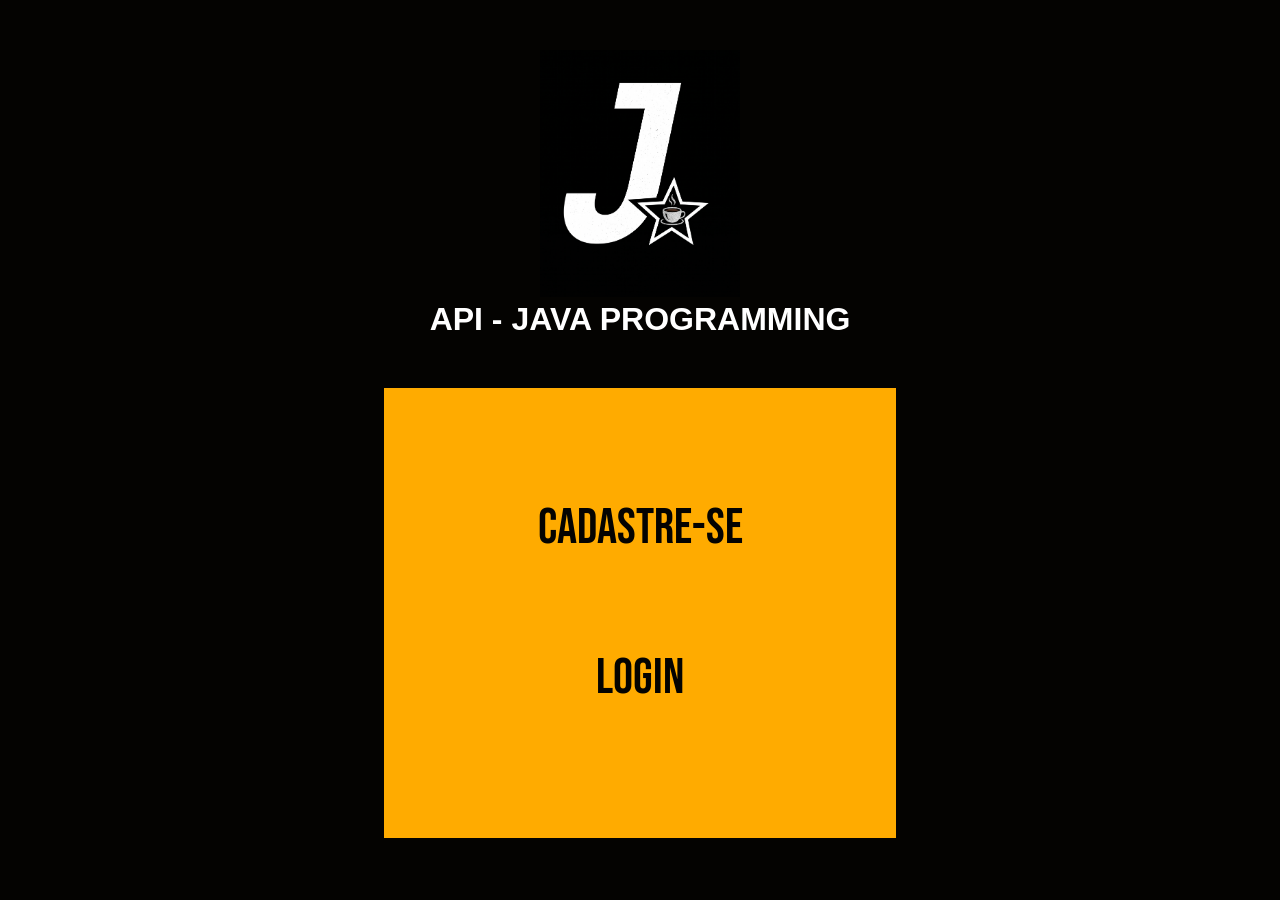
<file: CRUD-FRONT/index.html>
<!DOCTYPE html>
<html lang="pt-br">
<head>
    <meta charset="UTF-8">
    <meta name="viewport" content="width=device-width, initial-scale=1.0">
    <title>Inicio</title>
    <link rel="stylesheet" href="style.css">
    <link rel="icon" href="logodaminhapi.png" type="image/x-icon">
</head>

<body>
<div class="tudo">
<div class="logo">
    <img src="logodaminhapi.png" alt="Java Logo" width="200">
</div>

    <h1>API - JAVA PROGRAMMING</h1>

 <div id="escolha">
    <ul>
   <li><a href="cadastro.html">Cadastre-se</a></li>
    <li><a href="entrar.html">Login</a></li>



    </ul>

 </div>
</div>


</body>
</html>
</file>
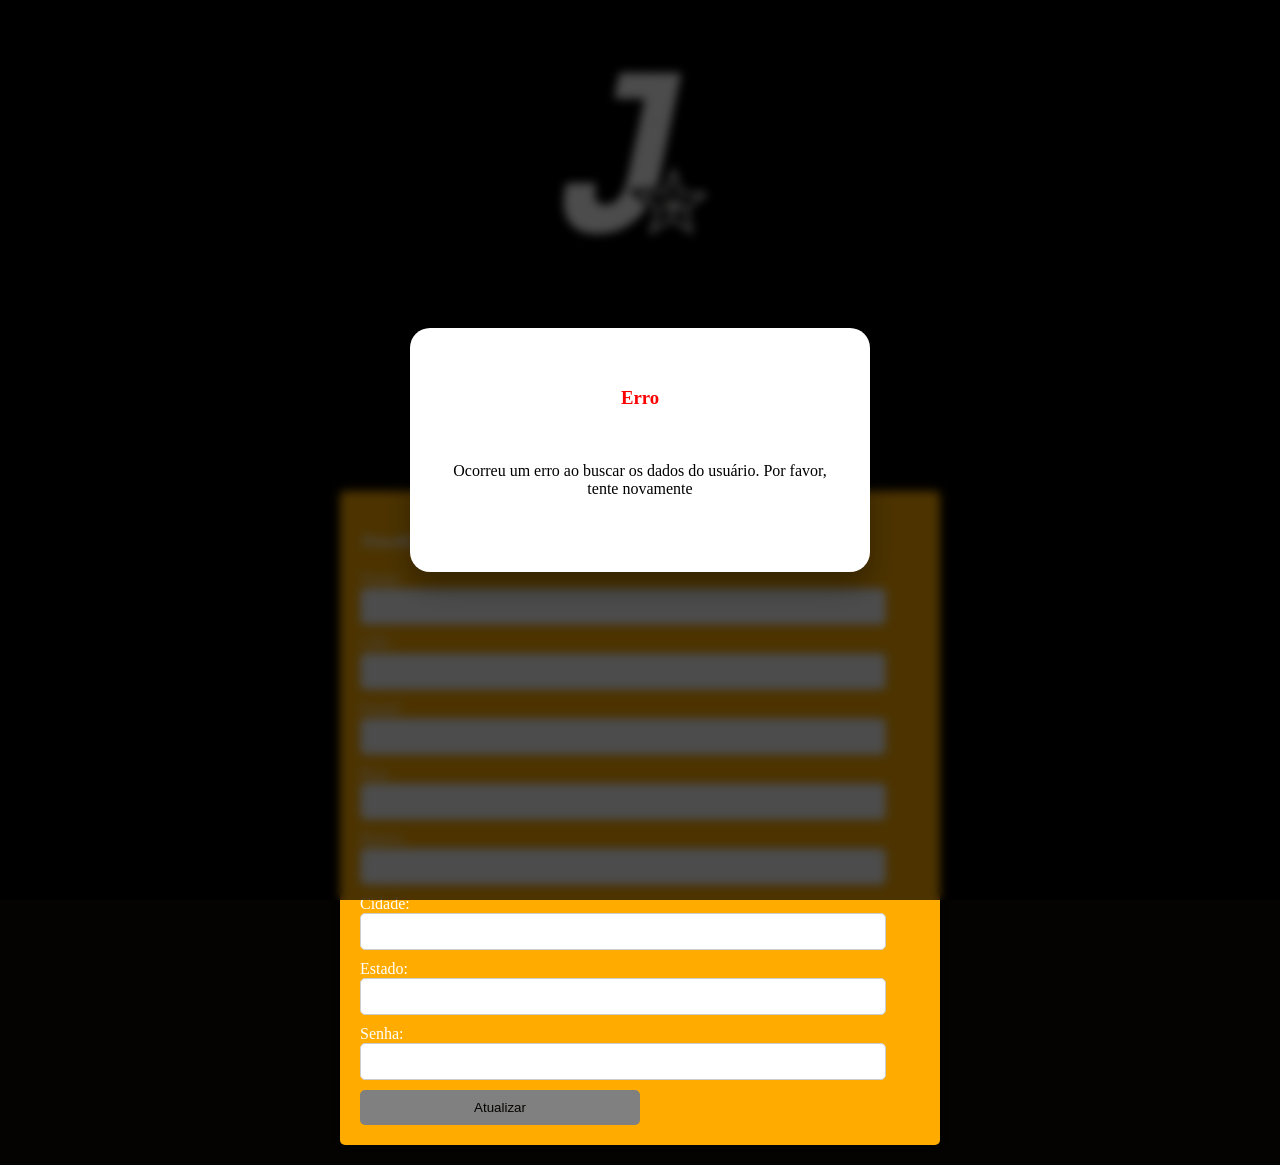
<file: CRUD-FRONT/atualizar.html>
<!DOCTYPE html>
<html lang="en">
<head>
    <meta charset="UTF-8">
    <meta name="viewport" content="width=device-width, initial-scale=1.0">
    <link rel="stylesheet" href="styleatualizar.css">
    <title>Atualizar Seus Dados</title>
</head>
<body>

<div class="logo">
    <img src="logodaminhapi.png" alt="Java Logo" width="200">
</div>
<div id="sobreposicao-tela">

<div id="cartao-informativo">
    <div id="sucesso">

<div id="error"></div></div></div></div>
    <div class="form-container">

   <h3>Atualizar Seus Dados</h3>
   <form action="" method="POST" id="update-form">
        <label for="nome">Nome:</label>
        <input type="text" id="nome" name="nome" required>
        <label for="cpf">CPF:</label>
        <input type="text" id="cpf" name="cpf" required>
        <label for="email">Email:</label>
        <input type="email" id="email" name="email" required>
        <label for="rua">Rua:</label>
        <input type="text" id="rua" name="rua" required>
        <label for="bairro">Bairro:</label>
        <input type="text" id="bairro" name="bairro" required>
        <label for="cidade">Cidade:</label> 
        <input type="text" id="cidade" name="cidade" required>
        <label for="estado">Estado:</label> 
        <input type="text" id="estado" name="estado" required>
        <label for="senha">Senha:</label>
        <input type="password" id="senha" name="senha">
  <button onclick="entrar(event)">Atualizar</button>
 <div id="modal-atualizar">
   <div id="caixa-alerta">
<!-- <button id="cancelar" onclick="fecharConfirmacao()"></button>
<button id="confirmar" type="submit" onclick="confirmarAtualizacao()"></button> -->
<div id="confirm">

</div> 
 
 </div>
  </div>




        <!-- <button onclick="return()" class="btn-certeza"></button> -->
   </form>
    </div>
    <script>
//TODO : Quando se muda os dados do usuario nn sei pq mas a senha muda no fetch nn peguei o motivo ainda.
function entrar(event) {
    event.preventDefault();
    const confirmBtn = document.getElementById("confirm");
    const modal=document.getElementById("modal-atualizar");
    const caixa=document.getElementById("caixa-alerta");
    const alertas=document.getElementById("botoes-alerta");
    const cancelar = document.getElementById("cancelar");
    const confirmar = document.getElementById("confirmar");

caixa.style.background="#fff";

caixa.style.padding="40px";
caixa.style.borderRadius="20px";
caixa.style.textAlign="center";
caixa.style.maxWidth="380px";
caixa.style.width="90%";
caixa.style.boxShadow= "0 15px 30px rgba(0,0,0,0.3)";
caixa.style.animation= "entradaSuave 0.1s cubic-bezier(0.68,-0.55,0.265,1.55) forwards";

//ctrl+shift+l - pega palavras ou coisas de mesmo nome ou atributo ou slaaaa

modal.style.position="fixed";
modal.style.top="0";
modal.style.left="0";
modal.style.width="100%";
modal.style.height="100%";
modal.style.background="rgba(0,0,0,0.7)";
modal.style.display="flex";
modal.style.justifyContent="center";
modal.style.alignItems="center";
modal.style.zIndex="9999";
modal.style.backdropFilter="blur(5px)";       



// Sim, Atualizar

// Cancelar

    // <h3 style="margin-bottom:15px;color:#333;">Atualizar Cadastro ?</h3>
    //    <p>Seus dados serão modificados permanetemente</p>
 confirmBtn.innerHTML=`<h3 id ="frase">Tem certeza que deseja Atualizar seus dados ?</h3><br><button id="confirmar" type="submit"  onclick="confirmarAtualizacao()">Confirmar atualização</button><br><button id="cancelar"  onclick="fecharConfirmacao(event)">Cancelar</button>`;
document.getElementById("frase").style.color="black";
document.getElementById("frase").style.fontWeight="bold";
 confirmBtn.style.background="";
         confirmBtn.style.color="white";
         confirmBtn.style.fontWeight="BOLD";
         confirmBtn.style.fontSize="18px";
         confirmBtn.style.borderRadius="10px";
         confirmBtn.style.cursor="pointer";
         confirmBtn.style.transition="background 0.3s ease, transform 0.3s ease";
         confirmBtn.style.padding="10px 20px";

}
function fecharConfirmacao(event){
    event.preventDefault();
const modal=document.getElementById("modal-atualizar");
modal.style.display="none";
}
async function confirmarAtualizacao(){
    //o botão já possui o type submit então ele dispara automaticamente a requisição ao fetch
    
    console.log("usuario confirmou");
    const modal =document.getElementById("modal-atualizar");
    if(modal){
        modal.style.display="none";
    }


    
}




        let usuarioIdLogado = null; // Variável para armazenar o ID do usuário logado
        let senhaAtual="";
  document.addEventListener('DOMContentLoaded', function() {
    const emailLogado = localStorage.getItem('emailUsuario') || localStorage.getItem('cpfUsuario');

    fetch('http://localhost:8083/usuarios/ ')
    .then(response => response.json())
    .then(data => {
 
  const usuarioLogado = data.find(usuario => usuario.email === emailLogado || usuario.cpf === emailLogado);

  if (usuarioLogado) {
    usuarioIdLogado = usuarioLogado.usuarioId || usuarioLogado.id; // Armazena o ID do usuário logado
    senhaAtual=usuarioLogado.senha;//senha do usuario será salva aqui esse usuario logado.senha vem armazenado como hash ou seja o usuario define uma senha o sistema armazena o HASH da senha dele : $2a$10$e8Z9K...nessa variavel.
    console.log('ID do usuário logado:', usuarioIdLogado); // Adicione este log para verificar o ID do usuário

    document.getElementById('nome').value = usuarioLogado.nome;
    document.getElementById('cpf').value = usuarioLogado.cpf;
    document.getElementById('email').value = usuarioLogado.email;
    document.getElementById('rua').value = usuarioLogado.Rua;
    document.getElementById('bairro').value = usuarioLogado.bairro;
    document.getElementById('cidade').value = usuarioLogado.cidade;
    document.getElementById('estado').value = usuarioLogado.Estado;


  }else{
    const erro = document.getElementById("error");
   const modal = document.getElementById("cartao-informativo");
   const caixa = document.getElementById("sobreposicao-tela");

    erro.innerHTML=`<h3>Erro </h3><br><p>Usuário não encontrado.Por favor,faça login novamente :</p> <br> <button id="tentativa" onclick="window.location.href='cadastro.html'">Cadastre</button>`;
    

const con = document.getElementById("tentativa");
 document.querySelector("h3").style.color="red";
 document.querySelector('p').style.color="black";

modal.style.background="#fff";
        modal.style.padding="40px";
        modal.style.borderRadius= "20px";
        modal.style.textAlign= "center";
        modal.style.maxWidth= "380px";
        modal.style.width= "90%";
        modal.style.boxShadow= "0 15px 30px rgba(0,0,0,0.3)";
        modal.style.animation= "entradaSuave 0.4s cubic-bezier(0.68,-0.55,0.265,1.55) forwards";
     
caixa.style.position="fixed";
caixa.style.top="0";
caixa.style.left="0";
caixa.style.width="100%";
caixa.style.height="100%";
caixa.style.background="rgba(0,0,0,0.7)";
caixa.style.display="flex";
caixa.style.justifyContent="center";
caixa.style.alignItems="center";
caixa.style.zIndex="9999";
caixa.style.backdropFilter="blur(5px)";        

con.style.background="blue";
con.style.color="white";
con.style.fontWeight="BOLD";
con.style.fontSize="18px";
con.style.borderRadius="10px";
con.style.cursor="pointer";
con.style.transition="background 0.3s ease, transform 0.3s ease";
con.style.padding="10px 20px";


    // alert('Usuário não encontrado. Por favor, faça login novamente.');
    // window.location.href = 'entrar.html'; // Redireciona para a página de login
  }
    })
    .catch(error => {
        console.error('Erro ao buscar os dados do usuário:', error);
const erro = document.getElementById("error");
   const modal = document.getElementById("cartao-informativo");
   const caixa = document.getElementById("sobreposicao-tela");

    erro.innerHTML=`<h3>Erro </h3><br><p>Ocorreu um erro ao buscar os dados do usuário. Por favor, tente novamente</p> <br> `;
    

const con = document.getElementById("tentativa");
 document.querySelector("h3").style.color="red";
 document.querySelector('p').style.color="black";

modal.style.background="#fff";
        modal.style.padding="40px";
        modal.style.borderRadius= "20px";
        modal.style.textAlign= "center";
        modal.style.maxWidth= "380px";
        modal.style.width= "90%";
        modal.style.boxShadow= "0 15px 30px rgba(0,0,0,0.3)";
        modal.style.animation= "entradaSuave 0.4s cubic-bezier(0.68,-0.55,0.265,1.55) forwards";
     
caixa.style.position="fixed";
caixa.style.top="0";
caixa.style.left="0";
caixa.style.width="100%";
caixa.style.height="100%";
caixa.style.background="rgba(0,0,0,0.7)";
caixa.style.display="flex";
caixa.style.justifyContent="center";
caixa.style.alignItems="center";
caixa.style.zIndex="9999";
caixa.style.backdropFilter="blur(5px)";        

con.style.background="blue";
con.style.color="white";
con.style.fontWeight="BOLD";
con.style.fontSize="18px";
con.style.borderRadius="10px";
con.style.cursor="pointer";
con.style.transition="background 0.3s ease, transform 0.3s ease";
con.style.padding="10px 20px";


        // alert('Ocorreu um erro ao buscar os dados do usuário. Por favor, tente novamente.');
  

    });
})
    document.getElementById('update-form').addEventListener('submit', function(event) {
        event.preventDefault(); // Evita o envio padrão do formulário

        const usuarioId = usuarioIdLogado; // Use o ID do usuário logado
        const nome = document.getElementById('nome').value;
        const cpf = document.getElementById('cpf').value;
        const email = document.getElementById('email').value;
        const rua = document.getElementById('rua').value;
        const bairro = document.getElementById('bairro').value;
        const cidade = document.getElementById('cidade').value;
        const estado = document.getElementById('estado').value;
        
//REGRA PARA VERIFICAR SE O CAMPO SENHA FOI DIGITADO OU SE O USUARIO MANTEVE O MEMSO :
const senhaInput=document.getElementById("senha").value.trim();

const dadosAtualizados={

nome:nome,
cpf:cpf,
email:email,
Rua:rua,
bairro:bairro,
cidade:cidade,
Estado:estado


};


//esse if só se torna true se o usuario digitar algo , se ele digitar algo adiciona-se ao objeto dadosAtualizados a nova propriedade senhaInput senão envia a senha que estava mesmo, no javascript podemos criar propriedades dinamicas

if(senhaInput !==""){
    dadosAtualizados.senha=senhaInput;
}


//Para provar que a senha é criada apenas se a senhaInput estiver com dados, ai está um for in... que será gerado no console , se a senha nn mudar a propriedade senha nn aparece , agora se o usuario mudar a senha , a propriedade senha aparece :)
for(var dados in dadosAtualizados){
    console.log(dados)
}

        fetch(`http://localhost:8083/usuarios/${usuarioId}`, {
   method: 'PUT',
   headers: {
       'Content-Type': 'application/json'
   },
   body: JSON.stringify(dadosAtualizados)
        })
        .then(response => {



   if (response.ok) {
localStorage.setItem('emailUsuario',email);
localStorage.setItem('nomeUsuario',nome);
localStorage.setItem('cpfUsuario',cpf);

const nomeUsuario = localStorage.getItem('nomeUsuario');
const usuarioId = localStorage.getItem('usuarioId');
const sucesso = document.getElementById("sucesso");
   const modal = document.getElementById("cartao-informativo");
   const caixa = document.getElementById("sobreposicao-tela");
   const confirmBtn = document.getElementById("confirm");
   

    sucesso.innerHTML=`<span id="certo">✔</span><br><p>Dados atualizados com sucesso!</p> <br> <button id="btns" onclick="window.location.href='minhaconta.html'">Entrar</button>`;
    

const con = document.getElementById("sucesso");
 document.querySelector("h3").style.color="red";
 document.querySelector('p').style.color="black";

modal.style.background="#fff";
        modal.style.padding="40px";
        modal.style.borderRadius= "20px";
        modal.style.textAlign= "center";
        modal.style.maxWidth= "380px";
        modal.style.width= "90%";
        modal.style.boxShadow= "0 15px 30px rgba(0,0,0,0.3)";
        modal.style.animation= "entradaSuave 0.4s cubic-bezier(0.68,-0.55,0.265,1.55) forwards";
     
caixa.style.position="fixed";
caixa.style.top="0";
caixa.style.left="0";
caixa.style.width="100%";
caixa.style.height="100%";
caixa.style.background="rgba(0,0,0,0.7)";
caixa.style.display="flex";
caixa.style.justifyContent="center";
caixa.style.alignItems="center";
caixa.style.zIndex="9999";
caixa.style.backdropFilter="blur(5px)";        
   
con.style.color="white";
con.style.fontWeight="BOLD";
con.style.fontSize="18px";
con.style.borderRadius="10px";
con.style.cursor="pointer";
con.style.transition="background 0.3s ease, transform 0.3s ease";
con.style.padding="10px 20px";





       // alert('Dados atualizados com sucesso!');
       // window.location.href = 'minhaconta.html'; // Redireciona para a página de conta após atualização
   } else {
       return response.text().then(text => { throw new Error(text) });
   }
        })
        .catch(error => {
   console.error('Erro ao atualizar os dados:', error);

       const erro = document.getElementById("error");
   const modal = document.getElementById("cartao-informativo");
   const caixa = document.getElementById("sobreposicao-tela");

    erro.innerHTML1=`<h3>Erro </h3><br><p>Erro ao realizar a atualização. Por favor tente novamente</p> <br> <button id="tentativa" onclick="window.location.href='atualizar.html'">Tentar novamente</button>`;
    

const con = document.getElementById("tentativa");


modal.style.background="#fff";
        modal.style.padding="40px";
        modal.style.borderRadius= "20px";
        modal.style.textAlign= "center";
        modal.style.maxWidth= "380px";
        modal.style.width= "90%";
        modal.style.boxShadow= "0 15px 30px rgba(0,0,0,0.3)";
        modal.style.animation= "entradaSuave 0.4s cubic-bezier(0.68,-0.55,0.265,1.55) forwards";
     
caixa.style.position="fixed";
caixa.style.top="0";
caixa.style.left="0";
caixa.style.width="100%";
caixa.style.height="100%";
caixa.style.background="rgba(0,0,0,0.7)";
caixa.style.display="flex";
caixa.style.justifyContent="center";
caixa.style.alignItems="center";
caixa.style.zIndex="9999";
caixa.style.backdropFilter="blur(5px)";        

con.style.background="blue";
con.style.color="white";
con.style.fontWeight="BOLD";
con.style.fontSize="18px";
con.style.borderRadius="10px";
con.style.cursor="pointer";
con.style.transition="background 0.3s ease, transform 0.3s ease";
con.style.padding="10px 20px";












   // alert('Ocorreu um erro ao atualizar os dados. Por favor, tente novamente.');
    });
    });




    </script>
</body>
</html>
</file>
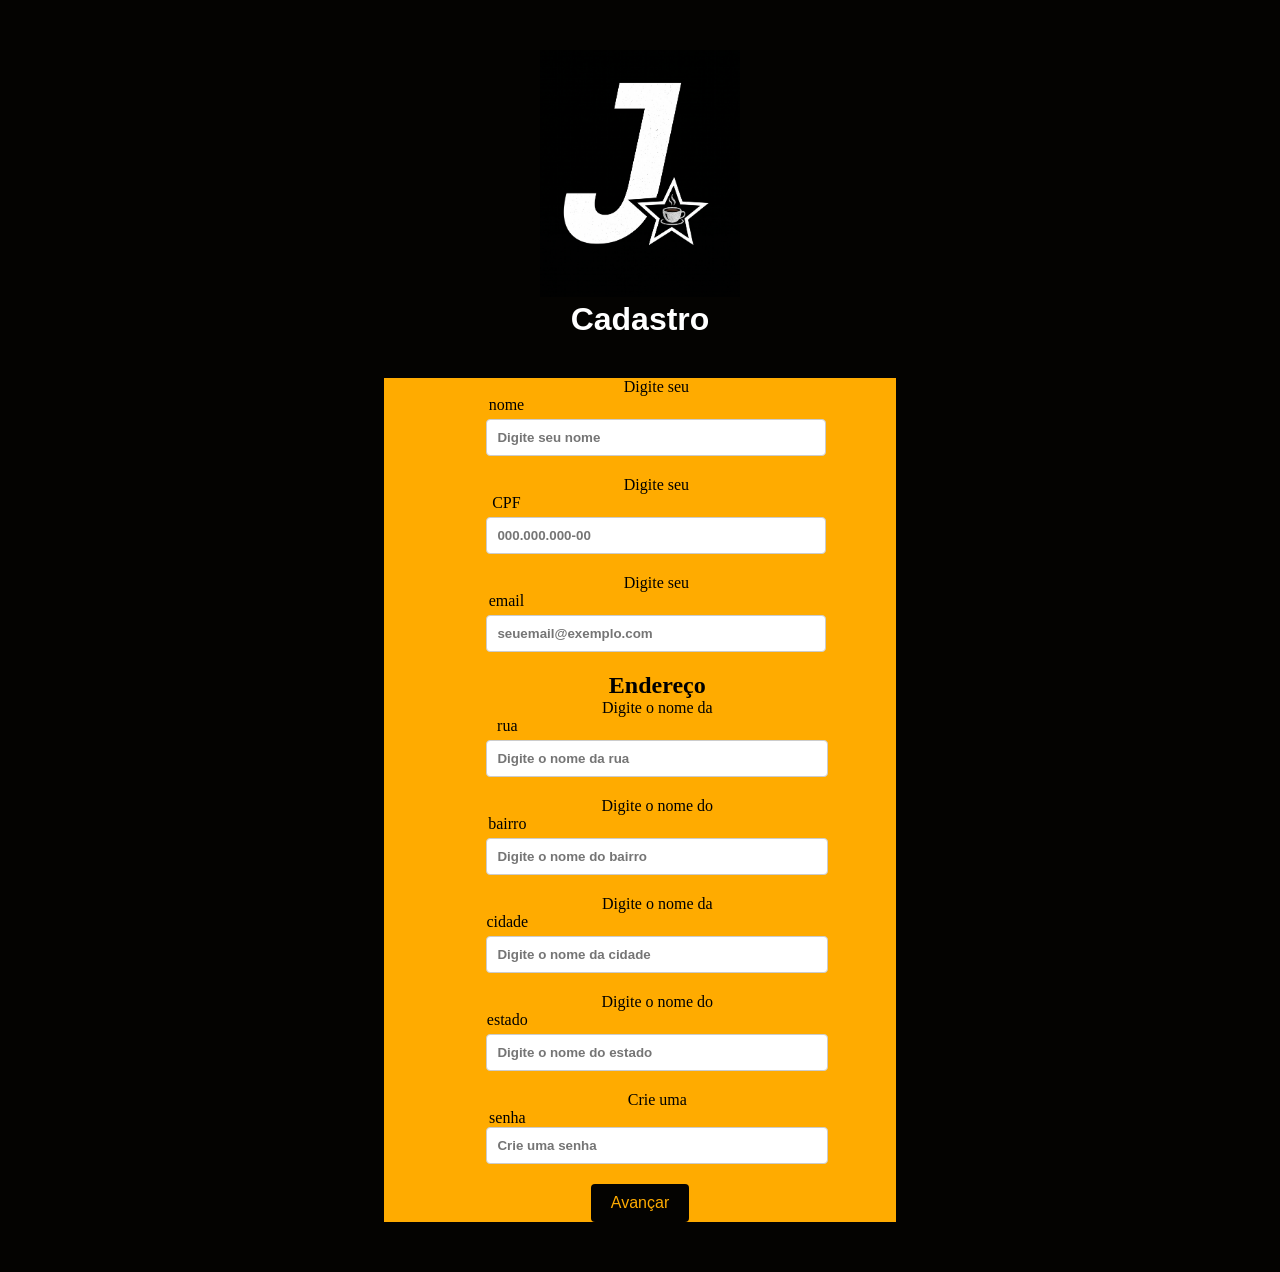
<file: CRUD-FRONT/cadastro.html>
<!DOCTYPE html>
<html lang="pt-br">
<head>
    <meta charset="UTF-8">
    <meta name="viewport" content="width=device-width, initial-scale=1.0">
    <title>API JAVA PROGRAMMING</title>
    <link rel="stylesheet" href="style.css">
    
</head>
<body>
    <div class="logo">
    <img src="logodaminhapi.png" alt="Java Logo" width="200">
    <h1>Cadastro</h1>
</div>

     <div class="form">

    <form action = 'http://localhost:8083/usuarios/salvar' method = 'POST' id="form">
        <div class = inputs>
        <div classs="form-group1">
        <label for="user">Digite seu nome</label>
        <input type="text" id="user" name="nome" placeholder="Digite seu nome" required>
        
        <label for ="cpf">Digite seu CPF</label>
        <input type="text" id="cpf" name="cpf" placeholder="000.000.000-00" required>
        
        <label for="email">Digite seu email</label>
        <input type="email" id="email" name="email" placeholder="seuemail@exemplo.com" required>
        </div>


        <div class="form-group">
        <h2>Endereço</h2>
        
        <label for="rua">Digite o nome da rua</label>
        <input type="text" id="rua" name="Rua" placeholder="Digite o nome da rua" required>

       

        <label for="bairro">Digite o nome do bairro</label>
        <input type="text" id="bairro" name="bairro" placeholder="Digite o nome do bairro" required>

        <label for="cidade">Digite o nome da cidade</label>
        <input type="text" id="cidade" name="cidade" placeholder="Digite o nome da cidade"   required>

        <label for="estado">Digite o nome do estado </label>
        <input type="text" id="estado" name="Estado" placeholder="Digite o nome do estado" required>
        
       <label for ="senha">Crie uma senha</label>
       <input type="password" id="senha" name="senha" placeholder="Crie uma senha" required>
    
    </div>
        </div>
        <button id="btn"  type="submit">Avançar</button>
    </form>
     </div>
<div id="sobreposicao-tela">
    <div id="cartao-informativo">
 <div id="saida"><!-- TODO : gostaria muito que a mensagem de alerta viesse para cá de forma bem melhor vamos tentar fazer algo....        --></div>  
    </div>
</div>


<script src="index.js">

</script>


</body>
</html>
</file>
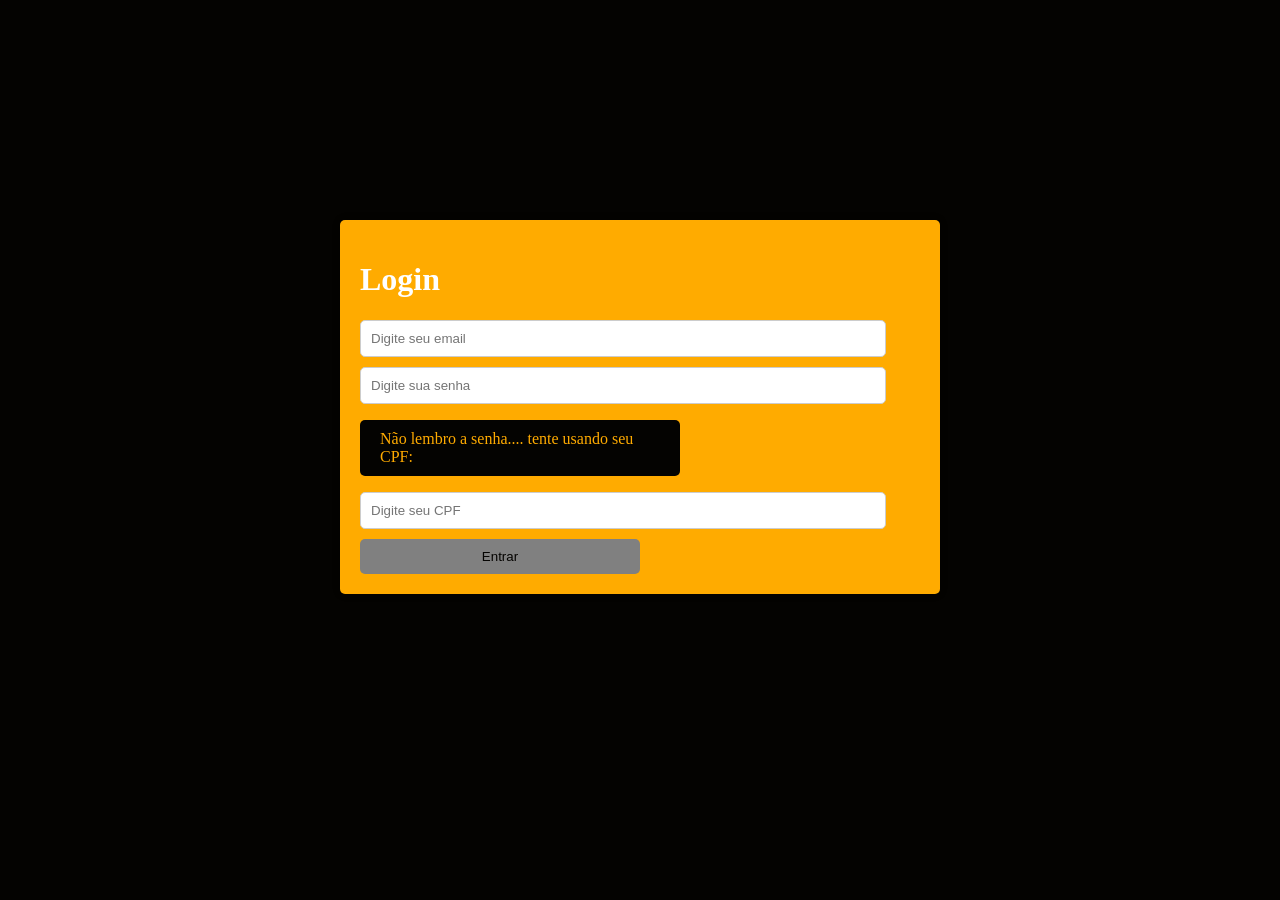
<file: CRUD-FRONT/entrar.html>
<!DOCTYPE html>
<html lang="en">
<head>
    <meta charset="UTF-8">
    <meta name="viewport" content="width=device-width, initial-scale=1.0">
    <link rel="stylesheet" href="styleentrar.css">
    <title>Entre com sua conta</title>
</head>
<body>
    <div id="sobreposicao-tela">

<div id="cartao-informativo">

<div id="result"></div>
</div>
</div>
<div class="form">

<form id="login-form" >
    <h1>Login</h1>
    <input type="text" id="email" name="email" placeholder="Digite seu email" >
    <input type="password" id="senha" name="senha" placeholder="Digite sua senha" required>
    <p>Não lembro a senha.... tente usando seu CPF:</p>
    <input type="text" id="cpf" name="cpf" placeholder="Digite seu CPF" >
    <button id="entrar-btn" type="submit">Entrar</button>
</form>



</div>

<script>
    // Adicione aqui qualquer código JavaScript necessário para validação ou manipulação do formulário
  const form = document.getElementById('login-form');
  form.addEventListener('submit', async(event) => {
   event.preventDefault(); // Evita o envio padrão do formulário

   const email = document.getElementById('email').value.trim();
   const senha = document.getElementById('senha').value.trim();
   const cpf = document.getElementById('cpf').value.trim();


   if(!email && !cpf) {
    const msg = document.getElementById("result");
const cartaoinformativo = document.getElementById("cartao-informativo");
   const sobreposicaotela = document.getElementById("sobreposicao-tela");
    // alert('Por favor, preencha  o email ou Cpf para continuar.');

    msg.innerHTML = `<span id = "error"> &#1006;   </span><br> <p>Por favor, preencha  o email ou Cpf para continuar.</p> <br> <button id="btns" onclick="fecharModal()">OK</button> `;


    cartaoinformativo.style.background="#fff";
        cartaoinformativo.style.padding="40px";
        cartaoinformativo.style.borderRadius= "20px";
        cartaoinformativo.style.textAlign= "center";
        cartaoinformativo.style.maxWidth= "380px";
        cartaoinformativo.style.width= "90%";
        cartaoinformativo.style.boxShadow= "0 15px 30px rgba(0,0,0,0.3)";
        cartaoinformativo.style.animation= "entradaSuave 0.4s cubic-bezier(0.68,-0.55,0.265,1.55) forwards";
     
         sobreposicaotela.style.position="fixed";
         sobreposicaotela.style.top="0";
         sobreposicaotela.style.left="0";
         sobreposicaotela.style.width="100%";
         sobreposicaotela.style.height="100%";
         sobreposicaotela.style.background="rgba(0,0,0,0.7)";
         sobreposicaotela.style.display="flex";
         sobreposicaotela.style.justifyContent="center";
         sobreposicaotela.style.alignItems="center";
         sobreposicaotela.style.zIndex="9999";
         sobreposicaotela.style.backdropFilter="blur(5px)";                              

    return;
   }
   if(!senha) {
    // alert('Por favor, preencha a senha para continuar.');
    const msg = document.getElementById("result");
const cartaoinformativo = document.getElementById("cartao-informativo");
   const sobreposicaotela = document.getElementById("sobreposicao-tela");



    msg.innerHTML = `<span id = "error"> &#1006;   </span><br> <p>Por favor, preencha a senha para continuar.</p> <br> <button id="btns" onclick="fecharModal()">OK</button> `;

 cartaoinformativo.style.background="#fff";
        cartaoinformativo.style.padding="40px";
        cartaoinformativo.style.borderRadius= "20px";
        cartaoinformativo.style.textAlign= "center";
        cartaoinformativo.style.maxWidth= "380px";
        cartaoinformativo.style.width= "90%";
        cartaoinformativo.style.boxShadow= "0 15px 30px rgba(0,0,0,0.3)";
        cartaoinformativo.style.animation= "entradaSuave 0.4s cubic-bezier(0.68,-0.55,0.265,1.55) forwards";
     
         sobreposicaotela.style.position="fixed";
         sobreposicaotela.style.top="0";
         sobreposicaotela.style.left="0";
         sobreposicaotela.style.width="100%";
         sobreposicaotela.style.height="100%";
         sobreposicaotela.style.background="rgba(0,0,0,0.7)";
         sobreposicaotela.style.display="flex";
         sobreposicaotela.style.justifyContent="center";
         sobreposicaotela.style.alignItems="center";
         sobreposicaotela.style.zIndex="9999";
         sobreposicaotela.style.backdropFilter="blur(5px)";                              



    return;
   }
   const identificador = email || cpf; // Usa email se estiver preenchido, caso contrário usa CPF

   const dadosLogin = {
    
    senha: senha
   };

   if(email){
    dadosLogin.email=email;
   }else if(cpf){
    dadosLogin.cpf=cpf;
   }
    try{
        const response = await fetch('http://localhost:8083/usuarios/login', {
            method: 'POST',
            headers: {
                'Content-Type': 'application/json'
            },
            body: JSON.stringify(dadosLogin)
        });
        if(response.ok) {
const msg = document.getElementById("result");
const cartaoinformativo = document.getElementById("cartao-informativo");
   const sobreposicaotela = document.getElementById("sobreposicao-tela");



            const usuario = await response.json();
            console.log('Login bem-sucedido:', usuario);
            // Redirecionar para a página de sucesso ou dashboard
         localStorage.setItem('usuarioLogado', 'true'); // Armazena os dados do usuário no localStorage
         localStorage.setItem('nomeUsuario', usuario.nome); // Armazena o nome do usuário no localStorage
         localStorage.setItem('emailUsuario', usuario.email); // Armazena o email do usuário no localStorage
         localStorage.setItem('CpfUsuario',usuario.cpf);
                
           msg.innerHTML = `<span id="certo">✔</span><br><h3>Login efetuado com sucesso!</h3> <br> <button id="btns" onclick="window.location.href='minhaconta.html'">Entrar</button>`;
document.querySelector("h3").style.color="red";



cartaoinformativo.style.background="#fff";
        cartaoinformativo.style.padding="40px";
        cartaoinformativo.style.borderRadius= "20px";
        cartaoinformativo.style.textAlign= "center";
        cartaoinformativo.style.maxWidth= "380px";
        cartaoinformativo.style.width= "90%";
        cartaoinformativo.style.boxShadow= "0 15px 30px rgba(0,0,0,0.3)";
        cartaoinformativo.style.animation= "entradaSuave 0.4s cubic-bezier(0.68,-0.55,0.265,1.55) forwards";
     
         sobreposicaotela.style.position="fixed";
         sobreposicaotela.style.top="0";
         sobreposicaotela.style.left="0";
         sobreposicaotela.style.width="100%";
         sobreposicaotela.style.height="100%";
         sobreposicaotela.style.background="rgba(0,0,0,0.7)";
         sobreposicaotela.style.display="flex";
         sobreposicaotela.style.justifyContent="center";
         sobreposicaotela.style.alignItems="center";
         sobreposicaotela.style.zIndex="9999";
         sobreposicaotela.style.backdropFilter="blur(5px)";                                                     
         
        //  msg.style.background="blue";
        //  msg.style.color="white";
        //  msg.style.fontWeight="BOLD";
        //  msg.style.fontSize="18px";
        //  msg.style.borderRadius="10px";
        //  msg.style.cursor="pointer";
        //  msg.style.transition="background 0.3s ease, transform 0.3s ease";
        //  msg.style.padding="10px 20px";

//ctrl +shift+l -> seleciona palavras de mesma correspondecia rapidamente

            // window.location.href = 'minhaconta.html'; // Redireciona para a página de listagem de usuários
        } else {
const msg = document.getElementById("result");
const cartaoinformativo = document.getElementById("cartao-informativo");
   const sobreposicaotela = document.getElementById("sobreposicao-tela");


            const errorText = await response.text();
            console.error('Erro no login:', errorText);
            // alert('Falha no login: ' + (errorText || 'Verifique suas credenciais.'));
msg.innerHTML = `<span id = "error"> &#1006;   </span><br> <p>Falha no login: ${errorText || 'Verifique suas credenciais.'}</p> <br> <button id="btns" onclick="fecharModal()">OK</button>`;           



cartaoinformativo.style.background="#fff";
        cartaoinformativo.style.padding="40px";
        cartaoinformativo.style.borderRadius= "20px";
        cartaoinformativo.style.textAlign= "center";
        cartaoinformativo.style.maxWidth= "380px";
        cartaoinformativo.style.width= "90%";
        cartaoinformativo.style.boxShadow= "0 15px 30px rgba(0,0,0,0.3)";
        cartaoinformativo.style.animation= "entradaSuave 0.4s cubic-bezier(0.68,-0.55,0.265,1.55) forwards";
     
         sobreposicaotela.style.position="fixed";
         sobreposicaotela.style.top="0";
         sobreposicaotela.style.left="0";
         sobreposicaotela.style.width="100%";
         sobreposicaotela.style.height="100%";
         sobreposicaotela.style.background="rgba(0,0,0,0.7)";
         sobreposicaotela.style.display="flex";
         sobreposicaotela.style.justifyContent="center";
         sobreposicaotela.style.alignItems="center";
         sobreposicaotela.style.zIndex="9999";
         sobreposicaotela.style.backdropFilter="blur(5px)";  


        }
    }
    
  
    catch(error) {
const msg = document.getElementById("result");
const cartaoinformativo = document.getElementById("cartao-informativo");
   const sobreposicaotela = document.getElementById("sobreposicao-tela");


        console.error('Erro na requisição:', error);
        // alert('Ocorreu um erro ao tentar fazer login. Tente novamente mais tarde.');

        msg.innerHTML = `<span id = "error"> &#1006;   </span><br> <p>Ocorreu um erro ao tentar fazer login. Tente novamente mais tarde.</p> <br> <button id="btns" onclick="fecharModal()">OK</button> `;


cartaoinformativo.style.background="#fff";
        cartaoinformativo.style.padding="40px";
        cartaoinformativo.style.borderRadius= "20px";
        cartaoinformativo.style.textAlign= "center";
        cartaoinformativo.style.maxWidth= "380px";
        cartaoinformativo.style.width= "90%";
        cartaoinformativo.style.boxShadow= "0 15px 30px rgba(0,0,0,0.3)";
        cartaoinformativo.style.animation= "entradaSuave 0.4s cubic-bezier(0.68,-0.55,0.265,1.55) forwards";
     
         sobreposicaotela.style.position="fixed";
         sobreposicaotela.style.top="0";
         sobreposicaotela.style.left="0";
         sobreposicaotela.style.width="100%";
         sobreposicaotela.style.height="100%";
         sobreposicaotela.style.background="rgba(0,0,0,0.7)";
         sobreposicaotela.style.display="flex";
         sobreposicaotela.style.justifyContent="center";
         sobreposicaotela.style.alignItems="center";
         sobreposicaotela.style.zIndex="9999";
         sobreposicaotela.style.backdropFilter="blur(5px)";  


    }
});

function fecharModal() {
      const sobreposicaotela = document.getElementById("sobreposicao-tela");
        sobreposicaotela.style.display = "none";
    }



</script>
</body>
</html>
</file>
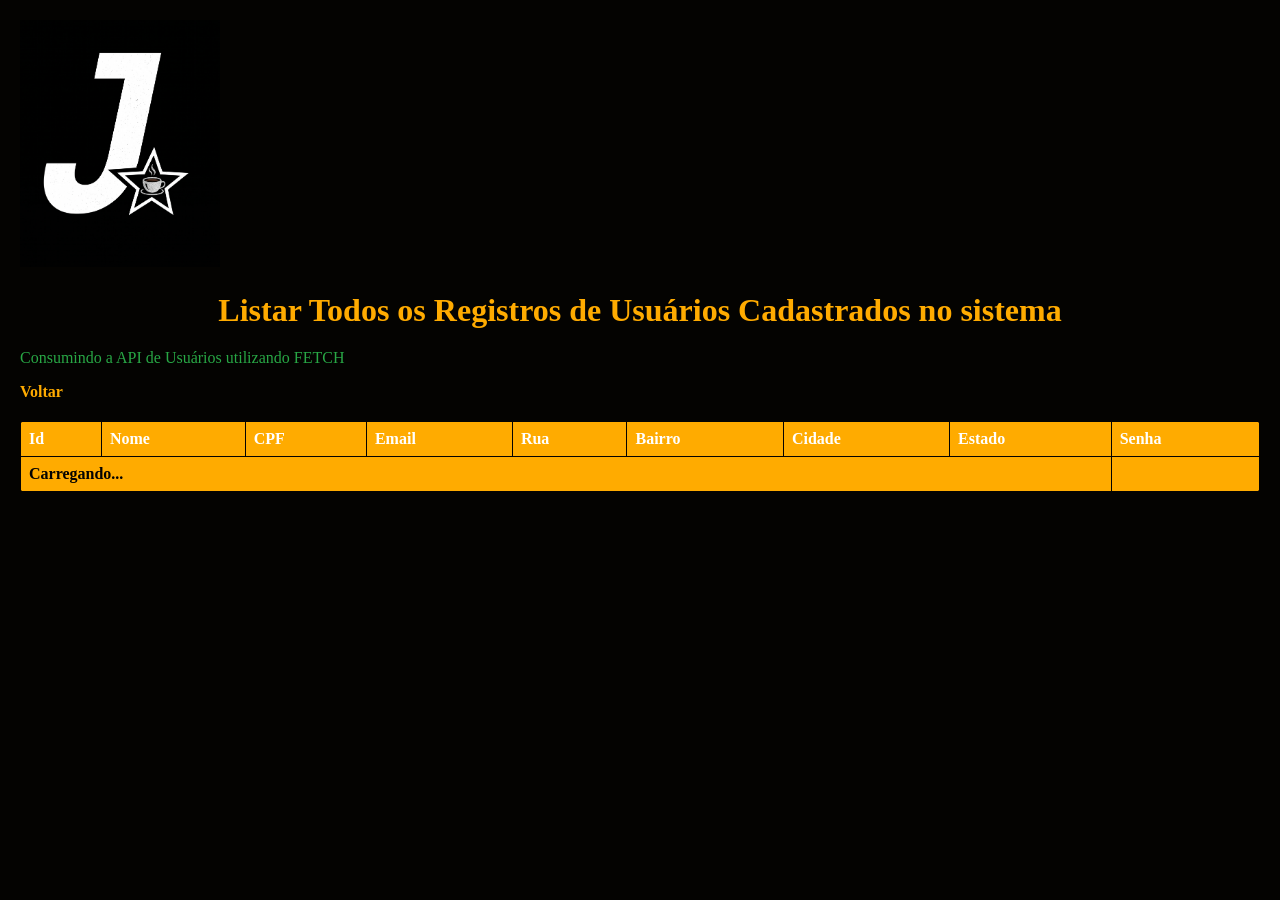
<file: CRUD-FRONT/getusuarios.html>
<!DOCTYPE html>
<html lang="en">
<head>
    <meta charset="UTF-8">
    <meta name="viewport" content="width=device-width, initial-scale=1.0">
    <title>Listar Todos os Registros de Usuários Cadastrados no sistema</title>
    <link rel="stylesheet" href="styleget.css">
   
</head>



<body>
   <div class="logo">
    <img src="logodaminhapi.png" alt="Java Logo" width="200">
    <h1>Listar Todos os Registros de Usuários Cadastrados no sistema</h1>
    <p class="p-s">Consumindo a API de Usuários utilizando FETCH</p>
    <a href="index.html" class="btn">Voltar</a>
    <div class="table-responsive">
   <table id="tableResponse" class="table table-bordered table-striped">
        <thead><!--grupo de cabeçalhos presentes na tabela-->
            <tr> <!--tr significa as linhas da tabela-->
                <th>Id</th><!--th significa cabeçalho da tabela-->
                <th>Nome</th>
                <th>CPF</th>
                <th>Email</th>
                <th>Rua</th>
                <th>Bairro</th>
                <th>Cidade</th>
                <th>Estado</th>
                <th>Senha</th>
                
            </tr>
           
        </thead>
     <tbody><!--grupo de corpo da tabela-->
        <!--Os dados serão preenchidos aqui via JS-->
       <tr>
        <td colspan="8" class="text-center">Carregando...</td>  <!--td significa tabela de dados-->
       </tr>
        </tbody>
   </table>

    </div>








<script>
document.addEventListener('DOMContentLoaded',function(){
    fetch('http://localhost:8083/usuarios/')
    .then(response=>
        response.json()
    )
    .then(data=>{
        console.log(data); // Exibe os dados no console para depuração
        const tableBody = document.querySelector('#tableResponse tbody');
        tableBody.innerHTML = ''; // Limpa o conteúdo da tabela antes de preencher com novos dados

        data.forEach(usuario => {
            const row = tableBody.insertRow();
            
                row.insertCell(0).textContent = usuario.usuarioId;
                row.insertCell(1).textContent = usuario.nome;
                row.insertCell(2).textContent = usuario.cpf;
                row.insertCell(3).textContent = usuario.email;
                row.insertCell(4).textContent = usuario.Rua;
                row.insertCell(5).textContent = usuario.bairro;
                row.insertCell(6).textContent = usuario.cidade;
                row.insertCell(7).textContent = usuario.Estado;
                row.insertCell(8).textContent = usuario.senha;
                console.log("quantidade de usuarios cadastrados na plataforma : " +data.length)
                // for(var dados in usuario){
                //     console.log("objetos carregados com meu uso do laço for in... : " +dados);
                // }
        });//ctrl + d seleciona palavras iguais, ctrl + shift + l seleciona todas as palavras iguais
    })
    .catch(error=>{
        console.error("Erro ao buscar os usuários:",error);
    });
});





</script>

</body>
</html>
</file>
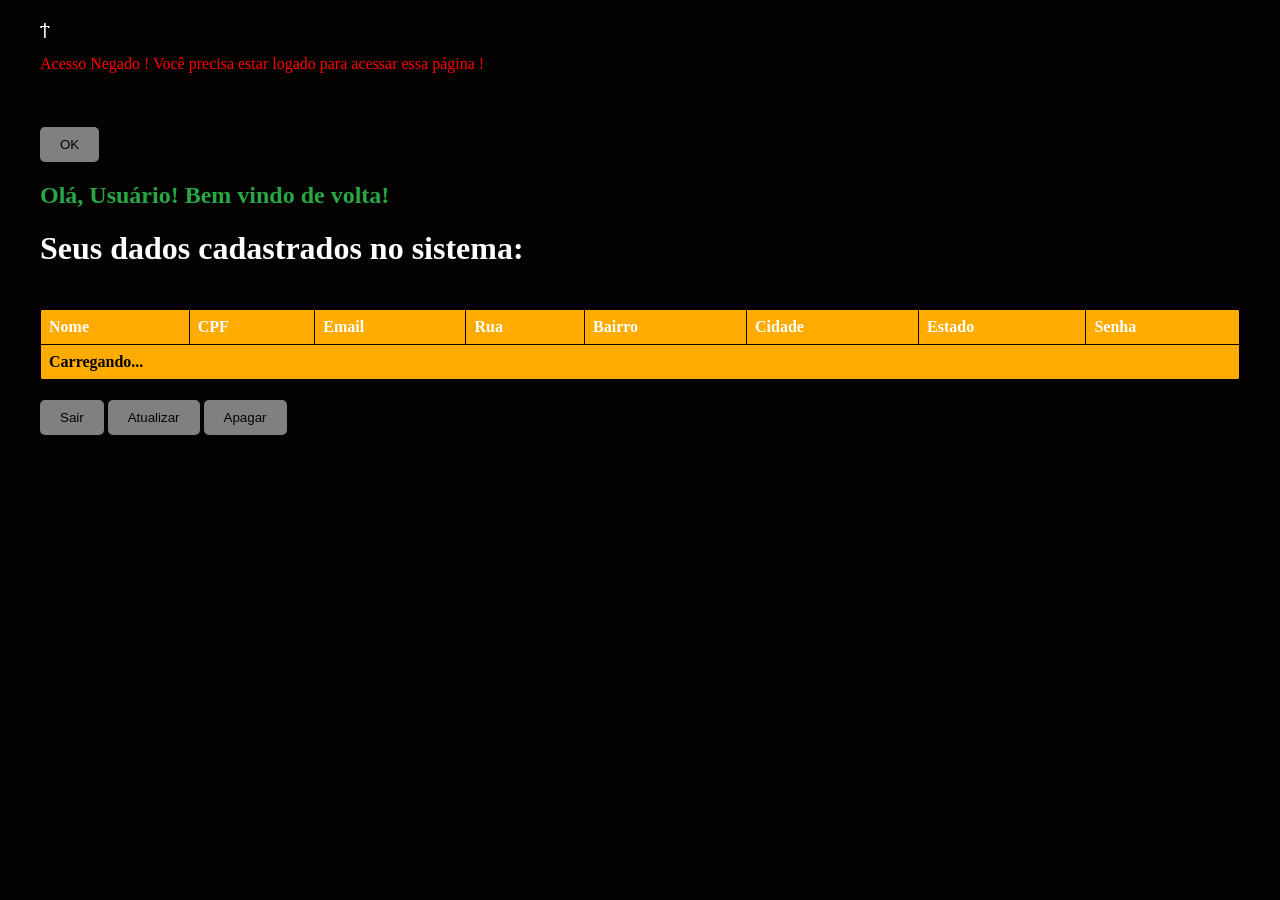
<file: CRUD-FRONT/minhaconta.html>
<!DOCTYPE html>
<html lang="pt-br">
<head>
    <meta charset="UTF-8">
    <meta name="viewport" content="width=device-width, initial-scale=1.0">
    <link rel="stylesheet" href="styleconta.css">
    <title>Minha Conta</title>
     
</head>


<div id = "saida"></div>

<header>
    <h2>Olá, <span id="nome-usuario">Usuário</span>! Bem vindo de volta!</h2>
   <h1>Seus dados cadastrados no sistema:</h1>
</header>

<body>

<div id="sobreposicao-tela">

<div id="cartao-informativo">

<div id="result"></div>
</div>
</div>



   <div class="tabela">
    <table id="tabledata" class="table table-bordered table-striped">
        <thead><!--grupo de cabeçalhos presentes na tabela-->
            <tr> <!--tr significa as linhas da tabela-->
                
                <th>Nome</th>
                <th>CPF</th>
                <th>Email</th>
                <th>Rua</th>
                <th>Bairro</th>
                <th>Cidade</th>
                <th>Estado</th>
                <th>Senha</th>
                
            </tr>
           
        </thead>
     <tbody><!--grupo de corpo da tabela-->
        <!--Os dados serão preenchidos aqui via JS-->
       <tr>
        <td colspan="8" class="text-center">Carregando...</td>  <!--td significa tabela de dados-->
       </tr>
        </tbody>   
    
    </table>
   </div>
   <div id="seletores">
         <button onclick="logout()" class="btn-logout">Sair</button>
        <button onclick="atualizar()" id="atualizar">Atualizar</button>
        <button onclick="apagar(event)"id="apagar">Apagar</button>
   </div>
<div id="modal-apagar">
    <div id="caixa-alerta">
        <div id="confirm">

        </div>
    </div>
</div>

<script>
    
    let usuarioIdLogado =null; // Variável para armazenar o ID do usuário logado
if(localStorage.getItem('usuarioLogado') !=='true'){
const msg = document.getElementById("saida");
const response = document.getElementById("result");
const cartaoinformativo = document.getElementById("cartao-informativo");
   const sobreposicaotela = document.getElementById("sobreposicao-tela");

   msg.innerHTML = `<span id = "error"> &#1006;   </span><br> <p>Acesso Negado ! Você precisa estar logado para acessar essa página ! </p> <br> <button id="ok" onclick="window.location.href ='entrar.html'">OK</button> `
  
msg.querySelector('p').style.color = "red";
msg.querySelector('h3').style.color = "black";

    // alert("Acesso negado! Você precisa estar logado para acessar esta página.");
    // window.location.href = 'entrar.html'; // Redireciona para a página de
}

const nomeUsuario = localStorage.getItem('nomeUsuario');
const usuarioLogado = localStorage.getItem('usuarioLogado'); //esse aqui armazena a string "true" ou "false" dependendo se o usuário está logado ou não
if(nomeUsuario){
    document.getElementById('nome-usuario').textContent = nomeUsuario;
}


function logout() {

const response = document.getElementById("result");
const cartaoinformativo = document.getElementById("cartao-informativo");
   const sobreposicaotela = document.getElementById("sobreposicao-tela");



    localStorage.removeItem('usuarioLogado'); // Remove o item do localStorage
    localStorage.removeItem('emailUsuario'); // Remove o email do usuário do localStorage

          response.innerHTML = `<h3>Atenção !</h3><br><p>Você foi deslogado com sucesso !</p><br><button id="confirmar" onclick = "window.location.href = 'index.html'">Aceitar</button>`;

          const ok = document.getElementById("confirmar");
          document.querySelector("h3").style.color="red";
          document.querySelector('p').style.color="black";


cartaoinformativo.style.background="#fff";
        cartaoinformativo.style.padding="40px";
        cartaoinformativo.style.borderRadius= "20px";
        cartaoinformativo.style.textAlign= "center";
        cartaoinformativo.style.maxWidth= "380px";
        cartaoinformativo.style.width= "90%";
        cartaoinformativo.style.boxShadow= "0 15px 30px rgba(0,0,0,0.3)";
        cartaoinformativo.style.animation= "entradaSuave 0.4s cubic-bezier(0.68,-0.55,0.265,1.55) forwards";
     
         sobreposicaotela.style.position="fixed";
         sobreposicaotela.style.top="0";
         sobreposicaotela.style.left="0";
         sobreposicaotela.style.width="100%";
         sobreposicaotela.style.height="100%";
         sobreposicaotela.style.background="rgba(0,0,0,0.7)";
         sobreposicaotela.style.display="flex";
         sobreposicaotela.style.justifyContent="center";
         sobreposicaotela.style.alignItems="center";
         sobreposicaotela.style.zIndex="9999";
         sobreposicaotela.style.backdropFilter="blur(5px)";                                                     
         
         ok.style.background="blue";
         ok.style.color="white";
         ok.style.fontWeight="BOLD";
         ok.style.fontSize="18px";
         ok.style.borderRadius="10px";
         ok.style.cursor="pointer";
         ok.style.transition="background 0.3s ease, transform 0.3s ease";
         ok.style.padding="10px 20px";








    // alert('Você foi deslogado com sucesso!');
    // window.location.href = 'entrar.html'; // Redireciona para a página de login
}



    document.addEventListener('DOMContentLoaded', function() {
        const emailLogado = localStorage.getItem('emailUsuario');
        fetch('http://localhost:8083/usuarios/')
            .then(response => response.json())
            .then(data => {
                const tableBody = document.querySelector('#tabledata tbody');
                tableBody.innerHTML = ''; // Limpa o conteúdo atual da tabela

            const usuarioLogado = data.find(usuario => usuario.email === emailLogado|| usuario.cpf === emailLogado);

            if(usuarioLogado) {
//   localStorage.setItem('emailUsuario',email);
// localStorage.setItem('nomeUsuario',nome);
// localStorage.setItem('cpfUsuario',cpf);
usuarioIdLogado = usuarioLogado.usuarioId||usuarioLogado.id; // Armazena o ID do usuário logado
localStorage.setItem('usuarioId',usuarioIdLogado); // Armazena o ID do usuário logado no localStorage, para garantir que o sistema vai salvar esse jiromba
console.log("Objeto usuário completo vindo do banco : ", usuarioLogado); // Adicione este log para verificar o objeto completo do usuário

console.log('ID do usuário logado:', usuarioIdLogado); // Adicione este log para verificar o ID do usuário




           const row =document.createElement('tr');
           row.innerHTML = `
                
                <td>${usuarioLogado.nome}</td>
                <td>${usuarioLogado.cpf}</td>
                <td>${usuarioLogado.email}</td>
                <td>${usuarioLogado.Rua}</td>
                <td>${usuarioLogado.bairro}</td>
                <td>${usuarioLogado.cidade}</td>
                <td>${usuarioLogado.Estado}</td>
    
                <td><small style="color: gray;">${usuarioLogado.senha.substring(0,15)}...</small></td>
`;
                tableBody.appendChild(row);
            } else {
                tableBody.innerHTML = '<tr><td colspan="9" class="text-center">Nenhum dado encontrado para o usuário logado.</td></tr>';


            }
        })

            .catch(error => {
                console.error('Erro ao buscar os dados do usuário:', error);
                const tableBody = document.querySelector('#tabledata tbody');
                tableBody.innerHTML = '<tr><td colspan="9" class="text-center">Erro ao carregar os dados.</td></tr>';
            });
    });


    function apagar(event) {

  if(event) event.preventDefault(); // Evita o comportamento padrão do botão

  //novo nome para armazenar o ID do usuário logado:
        const id = usuarioIdLogado || localStorage.getItem('usuarioId'); // Obtém o ID do usuário logado do localStorage

        

const result = document.getElementById("result");
const cartaoinformativo = document.getElementById("cartao-informativo");
const sobreposicaotela=document.getElementById("sobreposicao-tela");

   if(!id) {
        // alert('Não foi possível identificar o usuário logado.');
        // return;
        result.innerHTML = `<span id = "error"> &#1006;   </span><br> <p>Não foi possível identificar o usuário logado.</p> `;

result.querySelector('p').style.color = "red";
        

cartaoinformativo.style.background="#fff";
        cartaoinformativo.style.padding="40px";
        cartaoinformativo.style.borderRadius= "20px";
        cartaoinformativo.style.textAlign= "center";
        cartaoinformativo.style.maxWidth= "380px";
        cartaoinformativo.style.width= "90%";
        cartaoinformativo.style.boxShadow= "0 15px 30px rgba(0,0,0,0.3)";
        cartaoinformativo.style.animation= "entradaSuave 0.4s cubic-bezier(0.68,-0.55,0.265,1.55) forwards";
     
         sobreposicaotela.style.position="fixed";
         sobreposicaotela.style.top="0";
         sobreposicaotela.style.left="0";
         sobreposicaotela.style.width="100%";
         sobreposicaotela.style.height="100%";
         sobreposicaotela.style.background="rgba(0,0,0,0.7)";
         sobreposicaotela.style.display="flex";
         sobreposicaotela.style.justifyContent="center";
         sobreposicaotela.style.alignItems="center";
         sobreposicaotela.style.zIndex="9999";
         sobreposicaotela.style.backdropFilter="blur(5px)";    
    }

  result.innerHTML=`<h3 id="frase">Tem certeza que deseja apagar seus dados ? Essa ação não poderá ser desfeita !</h3><br><button id="confirmar" type="submit" onclick="confirmarExclusao(event)">Confirmar Exclusão de conta</button><br><button id="cancelar" onclick="fecharConfirmacao(event)">Cancelar</button>`;

document.getElementById("frase").style.color="black";
document.getElementById("frase").style.fontWeight="bold";
 result.style.background="";
         result.style.color="white";
         result.style.fontWeight="BOLD";
         result.style.fontSize="18px";
         result.style.borderRadius="10px";
         result.style.cursor="pointer";
         result.style.transition="background 0.3s ease, transform 0.3s ease";
         result.style.padding="10px 20px";

cartaoinformativo.style.background="#fff";
        cartaoinformativo.style.padding="40px";
        cartaoinformativo.style.borderRadius= "20px";
        cartaoinformativo.style.textAlign= "center";
        cartaoinformativo.style.maxWidth= "380px";
        cartaoinformativo.style.width= "90%";
        cartaoinformativo.style.boxShadow= "0 15px 30px rgba(0,0,0,0.3)";
        cartaoinformativo.style.animation= "entradaSuave 0.4s cubic-bezier(0.68,-0.55,0.265,1.55) forwards";
     
         sobreposicaotela.style.position="fixed";
         sobreposicaotela.style.top="0";
         sobreposicaotela.style.left="0";
         sobreposicaotela.style.width="100%";
         sobreposicaotela.style.height="100%";
         sobreposicaotela.style.background="rgba(0,0,0,0.7)";
         sobreposicaotela.style.display="flex";
         sobreposicaotela.style.justifyContent="center";
         sobreposicaotela.style.alignItems="center";
         sobreposicaotela.style.zIndex="9999";
         sobreposicaotela.style.backdropFilter="blur(5px)";    
    }

function fecharConfirmacao(event){




  if  (event)event.preventDefault();

const modal = document.getElementById("modal-apagar");
const sobreposicaotela = document.getElementById("sobreposicao-tela");
if(modal && sobreposicaotela){
    modal.style.display="none";
    sobreposicaotela.style.display="none";
}



}
function confirmarExclusao(){
const id = usuarioIdLogado || localStorage.getItem('usuarioId'); // Obtém o ID do usuário logado do localStorage(só um pequeno parêntese : o seu id ele estava antes armazenanando o usuarioLogado que recebia true ou false, então ele nunca ia achar o id do usuário, agora ele vai achar porque eu mudei para pegar o id do localStorage que é armazenado quando o usuário loga no sistema)
const cartaoinformativo = document.getElementById("cartao-informativo");

    console.log("usuario deletou a conta dele");
  const modal = document.getElementById("modal-apagar");
const sobreposicaotela = document.getElementById("sobreposicao-tela");
if(modal && sobreposicaotela){
    modal.style.display="none";
    sobreposicaotela.style.display="none";
}

        fetch(`http://localhost:8083/usuarios/${id}`, {
            method: 'DELETE'
        })
        .then(response => {
            if (response.ok) {
                
                
                // alert('Conta apagada com sucesso!');
                localStorage.clear();
                 logout(); // Chama a função de logout para limpar o localStorage e redirecionar
                // window.location.href = 'index.html'; // Redireciona para a página inicial

                const result = document.getElementById("result");
                result.innerHTML = `<h3 id="frase">Conta apagada com sucesso!</h3><br><button id="confirmar" type="submit" onclick="logout()">Sair</button>`;
                
                document.getElementById("frase").style.color="black";
                document.getElementById("frase").style.fontWeight="bold";

                result.style.color="white";
         result.style.fontWeight="BOLD";
         result.style.fontSize="18px";
         result.style.borderRadius="10px";
         result.style.cursor="pointer";
         result.style.transition="background 0.3s ease, transform 0.3s ease";
         result.style.padding="10px 20px";

cartaoinformativo.style.background="#fff";
        cartaoinformativo.style.padding="40px";
        cartaoinformativo.style.borderRadius= "20px";
        cartaoinformativo.style.textAlign= "center";
        cartaoinformativo.style.maxWidth= "380px";
        cartaoinformativo.style.width= "90%";
        cartaoinformativo.style.boxShadow= "0 15px 30px rgba(0,0,0,0.3)";
        cartaoinformativo.style.animation= "entradaSuave 0.4s cubic-bezier(0.68,-0.55,0.265,1.55) forwards";
     
         sobreposicaotela.style.position="fixed";
         sobreposicaotela.style.top="0";
         sobreposicaotela.style.left="0";
         sobreposicaotela.style.width="100%";
         sobreposicaotela.style.height="100%";
         sobreposicaotela.style.background="rgba(0,0,0,0.7)";
         sobreposicaotela.style.display="flex";
         sobreposicaotela.style.justifyContent="center";
         sobreposicaotela.style.alignItems="center";
         sobreposicaotela.style.zIndex="9999";
         sobreposicaotela.style.backdropFilter="blur(5px)";    


            } else {
                alert('Erro ao apagar a conta.');
            }
        })
        .catch(error => {
            console.error('Erro ao apagar a conta:', error);
            alert('Erro ao apagar a conta.');
        });

}



// meu erro estava simples esse tempo todo kkkkk, meu fetch estava no lugar errado na hora errada kkkk, simplesmmente  como o botão de apagar era criado dinamiacamente, o fetch estava sendo chamado antes do botão ser criado, então ele nunca era chamado, e eu não percebi isso kkkkkkkk, mas agora ta tudo certo kkkkkkkk
   








    function atualizar() {
        if(!usuarioIdLogado) {
            alert('Não foi possível identificar o usuário logado.');
            return;
        }
        window.location.href = 'atualizar.html?usuarioId=' + usuarioIdLogado; // Redireciona para a página de atualização com o ID do usuário
    }

</script>



</body>
</html>
</file>
<file: CRUD-FRONT/style.css>
@import url('https://fonts.cdnfonts.com/css/pricedown');
@import url('https://fonts.googleapis.com/css2?family=Archivo+Narrow:ital,wght@0,400..700;1,400..700&family=Bebas+Neue&display=swap');
*{
    margin:0 auto;
    padding:0;
    
}
body{
    background:#040301
}
.logo{
    text-align:center;
    margin-top:50px;

}


h1{
    color:white;
    text-align:center;
    font-family: 'Pricedown', sans-serif,'Pricedown Bl';
}

#escolha{
    text-align:center;
    margin-top:50px;
    background:#FFAB00;
    display:column;
    width:40vw;
    height:50vh;
   
}
ul{
    list-style:none;
    display:column;
    justify-content:center;
    align-items:center;
    margin-top:20px;
    padding:20px;
}
li{
    font-size:50px;
    font-family:'Bebas Neue', sans-serif;
    margin-top:90px;
    
}

/* O SEGREDO ESTÁ AQUI: */
#escolha ul li a {
    text-decoration: none;
    color: #040301; /* Aproveitei e joguei a cor preta para cá também, que é onde ela deve ficar */
   
}
#escolha ul li a:hover {
    color: #FFAB00;
    background-color: #040301;
    padding: 10px 20px;
    border-radius: 5px;
    transition: all 0.3s ease;
}

.form{
    text-align:center;
    
    background:#FFAB00;
    display:column;
    width:40vw;
    height:auto;
    margin-bottom:50px;
   
    
}
.form-group1 label{
    
    
    
    margin-right: 300px;
}

.form-group label {
   margin-right: 300px;
   
}
input[type="text"],
input[type="email"] {
     border: 1px solid black;
    border-radius: 4px;
    display: block;
    
    margin-top:5px
}
.inputs{
    display: flex;
    flex-direction: column;
    align-items: center;
    margin-top: 40px;
    width: 60%;
    
}
#user,#cpf,#email,#bairro,#cidade,#estado,#rua,#senha{
    
    width: 100%;
    padding: 10px;
    margin-bottom: 20px;
    border: 1px solid #ccc;
    border-radius: 4px;
    box-sizing: border-box;
    margin-right: 200px;
    font-weight: 700;

}
#user,#cpf,#email,label{
   
    margin-right: 300px;
}
button[type="submit"] {
    background-color: #040301;
    color: #FFAB00;
    padding: 10px 20px;
    border: none;
    border-radius: 4px;
    cursor: pointer;
    font-size: 16px;
    transition: background-color 0.3s ease;
    
}

/* .sobreposicao-tela {
            position: fixed;
            top: 0; left: 0;
            width: 100%; height: 100%;
            background: rgba(0, 0, 0, 0.7);
            display: flex;
            justify-content: center;
            align-items: center;
            z-index: 9999;
            backdrop-filter: blur(5px);
        } 

        .cartao-informativo {
            background: #fff;
            padding: 40px;
            border-radius: 20px;
            text-align: center;
            max-width: 380px;
            width: 90%;
            box-shadow: 0 15px 30px rgba(0,0,0,0.3);
            animation: entradaSuave 0.4s cubic-bezier(0.68, -0.55, 0.265, 1.55);
        }
             */
        @keyframes entradaSuave {
            0% { transform: scale(0.5); opacity: 0; }
            100% { transform: scale(1); opacity: 1; }
        } 

        #confirmar:hover{
            background: red !important; transform: translateY(-2px);
        }
        /* esse !important obriga a fazer a parada fi */
</file>
<file: CRUD-FRONT/styleatualizar.css>
body{
    margin: 0 auto;
    max-width: 600px;
    padding: 20px;
    background-color: #040301;
      color:white
}
.form-container {
    background-color: #FFAB00;
    padding: 20px;
    border-radius: 5px;
    box-shadow: 0 0 10px rgba(0, 0, 0, 0.1);
    margin-top: 200px;
}
form-container h3 {
    text-align: center;
    margin-bottom: 20px;
    color: #040301;
}
input{
    width: 90%;
    padding: 10px;
    margin-bottom: 10px;
    border: 1px solid #ccc;
    border-radius: 5px;
    display: block;
}
button{
    background-color: gray;
    color: #040301;
    border: none;
    padding: 10px 20px;
    border-radius: 5px;
    cursor: pointer;
    transition: all 0.3s ease;
    width: 50%;
}
button:hover{
    background-color: black;
    color: white;
    transition: all 0.3s ease;
    font-weight: bold;
    
}
.logo{
    text-align:center;
    margin-top:20px;

}


@keyframes entradaSuave {
            0% { transform: scale(0.5); opacity: 0; }
            100% { transform: scale(1); opacity: 1; }
        } 

        #btns:hover,#confirmar:hover,#cancelar:hover{
            background: red !important; transform: translateY(-2px);
        }
        #btn{
            background:cornflowerblue ;
            font-weight: bold;
        }

        #certo{
            color: green;
        }
        #confirmar{
         background:cornflowerblue ;
            font-weight: bold;
            width: 100%;
            margin-bottom: 20PX;   
        }
        #cancelar{
            background:cornflowerblue ;
            font-weight: bold;
        }
</file>
<file: CRUD-FRONT/styleentrar.css>
body{
    margin: 0 auto;
    max-width: 600px;
    padding: 20px;
    background-color: #040301;
      color:white
}
.form {
    background-color: #FFAB00;
    padding: 20px;
    border-radius: 5px;
    box-shadow: 0 0 10px rgba(0, 0, 0, 0.1);
    margin-top: 200px;
}
input{
    width: 90%;
    padding: 10px;
    margin-bottom: 10px;
    border: 1px solid #ccc;
    border-radius: 5px;
    display: block;
}
p{
    color: #FFAB00;
    background-color: #040301;
    padding: 10px 20px;
    border-radius: 5px;
    transition: all 0.3s ease;
  width: 50%;
}
button{
    background-color: gray;
    color: #040301;
    border: none;
    padding: 10px 20px;
    border-radius: 5px;
    cursor: pointer;
    transition: all 0.3s ease;
    width: 50%;
}
button:hover{
    background-color: black;
    color: white;
    transition: all 0.3s ease;
    font-weight: bold;
    
}

@keyframes entradaSuave {
            0% { transform: scale(0.5); opacity: 0; }
            100% { transform: scale(1); opacity: 1; }
        } 

        #btns:hover{
            background: red !important; transform: translateY(-2px);
        }
        #btns{
            background:cornflowerblue ;
            font-weight: bold;
        }

        #certo{
            color: green;
        }
</file>
<file: CRUD-FRONT/styleget.css>
body{
    margin: 0 auto;
    padding: 20px;
    background-color: #040301;
}
#tableResponse {
background-color: #FFAB00;
    color: #040301;
    border-collapse: collapse;
    width: 100%;
    margin-top: 20px;
    border:1px solid #040301;
    border-radius: 5px;
    



}

.table-responsive {
    overflow-x: auto;
}
.table {
    width: 100%;
    border-collapse: collapse;
}
th, td {
    padding: 8px;
    text-align: left;
   font-weight: bold;
    border: 1px solid #040301;
}
thead {
    
    color: white;
    font-weight: bold;
}
.p-s {
    color: #28a745;
}

h1{
    color: #FFAB00;
    text-align: center;
    margin-bottom: 20px;
    width: 100%;
}
a{
    color: #FFAB00;
    text-decoration: none;
    font-weight: bold;
    transition: all 0.3s ease;
}
a:hover{
    color: #040301;
    background-color: #FFAB00;
    padding: 10px 20px;
    border-radius: 5px;
    transition: all 0.3s ease;
}
#nome-usuario {
    color: #FFAB00;
    font-weight: bold;
}
</file>
<file: CRUD-FRONT/styleconta.css>
body{
    margin: 0 auto;
    max-width: 1200px;
    padding: 20px;
    background-color: #040301;
    color:white
}

#tabledata{
background-color: #FFAB00;
    color: #040301;
    border-collapse: collapse;
    width: 100%;
    margin-top: 20px;
    border:1px solid #040301;
    border-radius: 5px;
    



}
.tabela {
    overflow-x: auto;
}
.table {
    width: 100%;
    border-collapse: collapse;
}
th, td {
    padding: 8px;
    text-align: left;
   font-weight: bold;
    border: 1px solid #040301;
}
thead {
    
    color: white;
    font-weight: bold;
}
h2{
    color: #28a745;

}
button{
    background-color: gray;
    color: #040301;
    border: none;
    padding: 10px 20px;
    border-radius: 5px;
    cursor: pointer;
    transition: all 0.3s ease;
    margin-top: 20px;
}
button:hover{
    background-color: #FFAB00;
    color: #040301;
    transition: all 0.3s ease;
}


@keyframes entradaSuave {
            0% { transform: scale(0.5); opacity: 0; }
            100% { transform: scale(1); opacity: 1; }
        } 

        #confirmar:hover{
            background: red !important; transform: translateY(-2px);
        }
</file>
